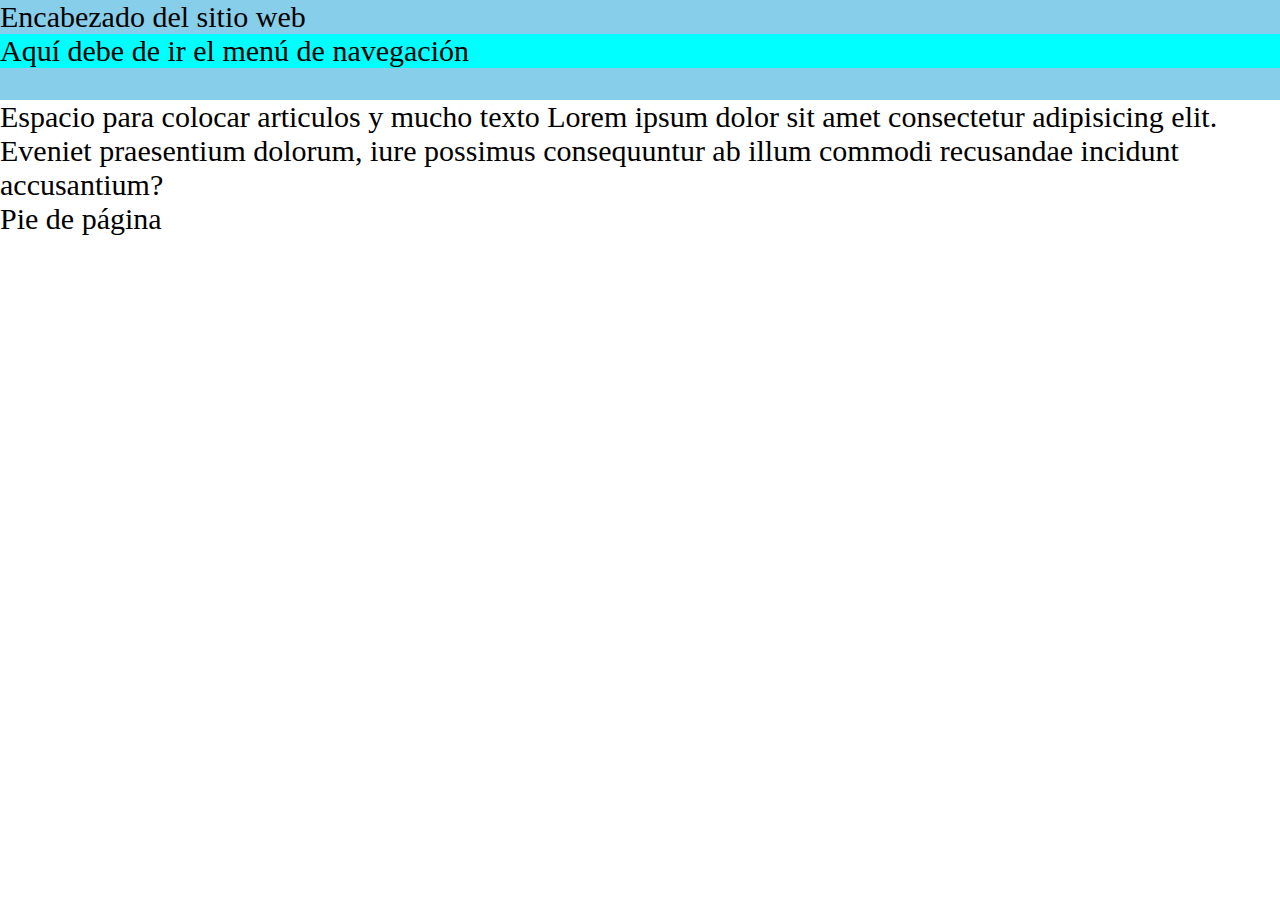
<file: index.html>
<!DOCTYPE html>
<html lang="en">
<head>
    <meta charset="UTF-8">
    <meta http-equiv="X-UA-Compatible" content="IE=edge">
    <meta name="viewport" content="width=device-width, initial-scale=1.0">
    <title>Practica 2 👌</title>
    <style>
        .navbar{
            background-color: white;
        }
    </style>
    <link rel="stylesheet" href="./css/style.css">
</head>
<body>
    <header style="width: 100%; height: 100px; background-color: skyblue;">
        Encabezado del sitio web
        <nav class="navbar">
            Aquí debe de ir el menú de navegación
        </nav>
    </header>
    <section>
        Espacio para colocar articulos y mucho texto
        Lorem ipsum dolor sit amet consectetur adipisicing elit. Eveniet praesentium dolorum, iure possimus consequuntur ab illum commodi recusandae incidunt accusantium?
    </section>

    <footer>
        Pie de página 
    </footer>
    <!-- Esto es un comentario.
         Al final debe de ir JS-->
</body>
</html>
</file>
<file: css/style.css>
body {
    padding: 0;
    margin: 0;
    font-size: 30px;
    line-height: 34px;
}



.navbar {
    background-color: aqua;
    font-size: 20pxImportant;
}
</file>
